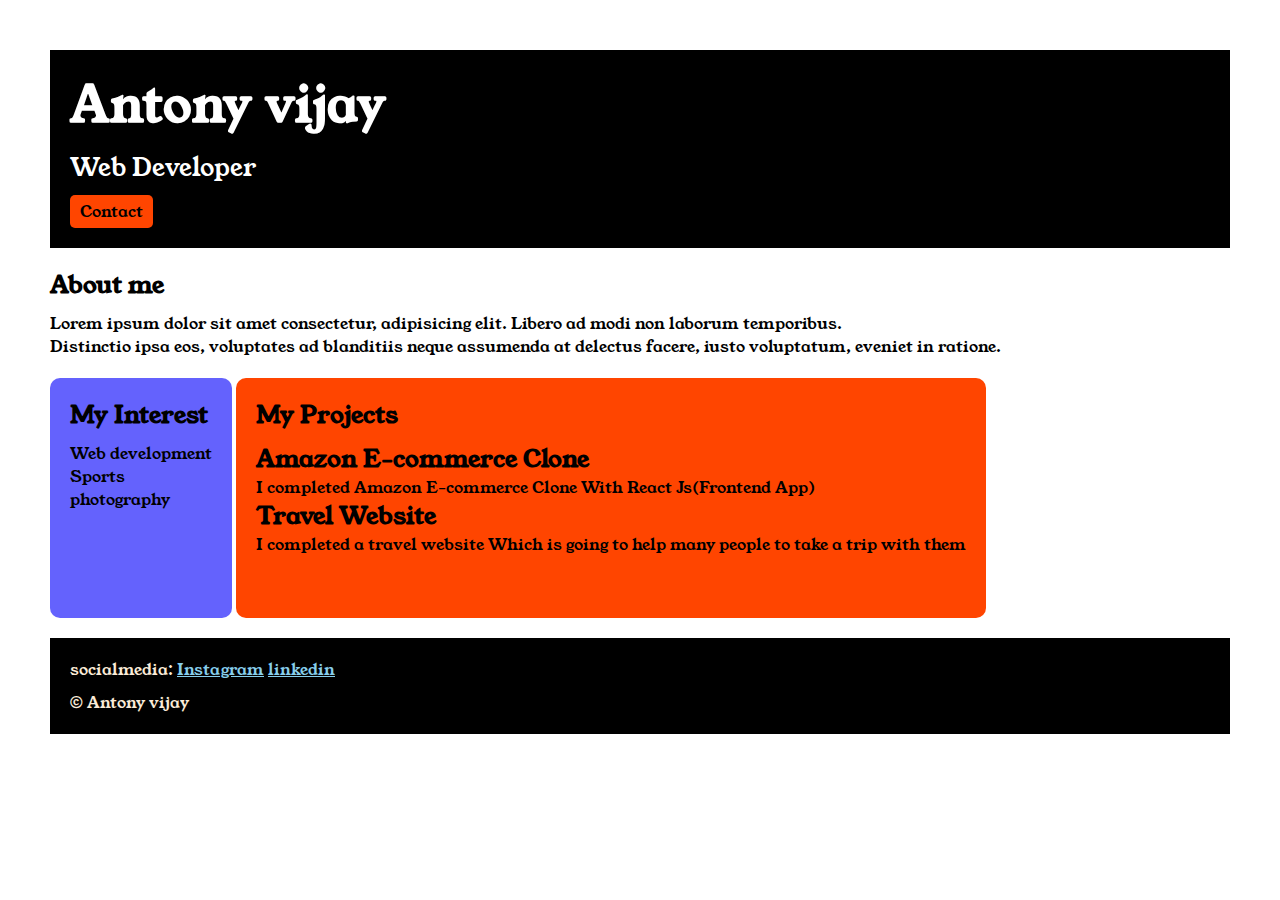
<file: index.html>
<!DOCTYPE html>

<html>
    <head>
      <title>Portfolio</title>
      <link rel="stylesheet" href="style.css"><link rel="preconnect" href="https://fonts.googleapis.com">
      <link rel="preconnect" href="https://fonts.gstatic.com" crossorigin>
      <link href="https://fonts.googleapis.com/css2?family=Young+Serif&display=swap" rel="stylesheet">

    </head>
    
  <body>
    <div class="container">
     
    <div class="section-one">
      <h1 class="section-one__name">Antony vijay</h1>
      <p class="section-one__role">Web Developer</p>
      <a class="section-one__contact" href="contact form.html">Contact</a>
    </div>
      
   
  <div class="section-two">
    <h2 class="section-two__title">About me</h2>
    <p class="section-two__desc">
      Lorem ipsum dolor sit amet consectetur, adipisicing elit. Libero ad modi
      non laborum temporibus.<br />
      Distinctio ipsa eos, voluptates ad blanditiis neque assumenda at delectus
      facere, iusto voluptatum, eveniet in ratione.
    </p>
  </div>
    
  <div class="section-three">
    <h2 class="section-three__title">My Interest</h2>
    <ul class="section-three__desc">
      <li>Web development</li>
      <li>Sports</li>
      <li>photography</li>
    </ul>
  </div>
   <div class="section-four">
    <h2 class="section-four__title">My Projects</h2>
    <ul class="section-four__desc">
      <li>
        <h2>Amazon E-commerce Clone</h2>
        <p>I completed Amazon E-commerce Clone With React Js(Frontend App)</p>
      </li>
    
      <li>
        <h2>Travel Website</h2>
        <p>
          I completed a travel website Which is going to help many people to
          take a trip with them
        </p>
      </li>
    </ul>
   </div>
   
<div class="section-five">
  <p class="section-five__title">
    socialmedia:
    <a href="https://www.instagram.com/">Instagram</a>
    <a href="https://in.linkedin.com/">linkedin</a>
  </p>
  <p class="section-five__desc">&copy; Antony vijay</p>
</div>
   
  </div>
  </body>
</html>
</file>
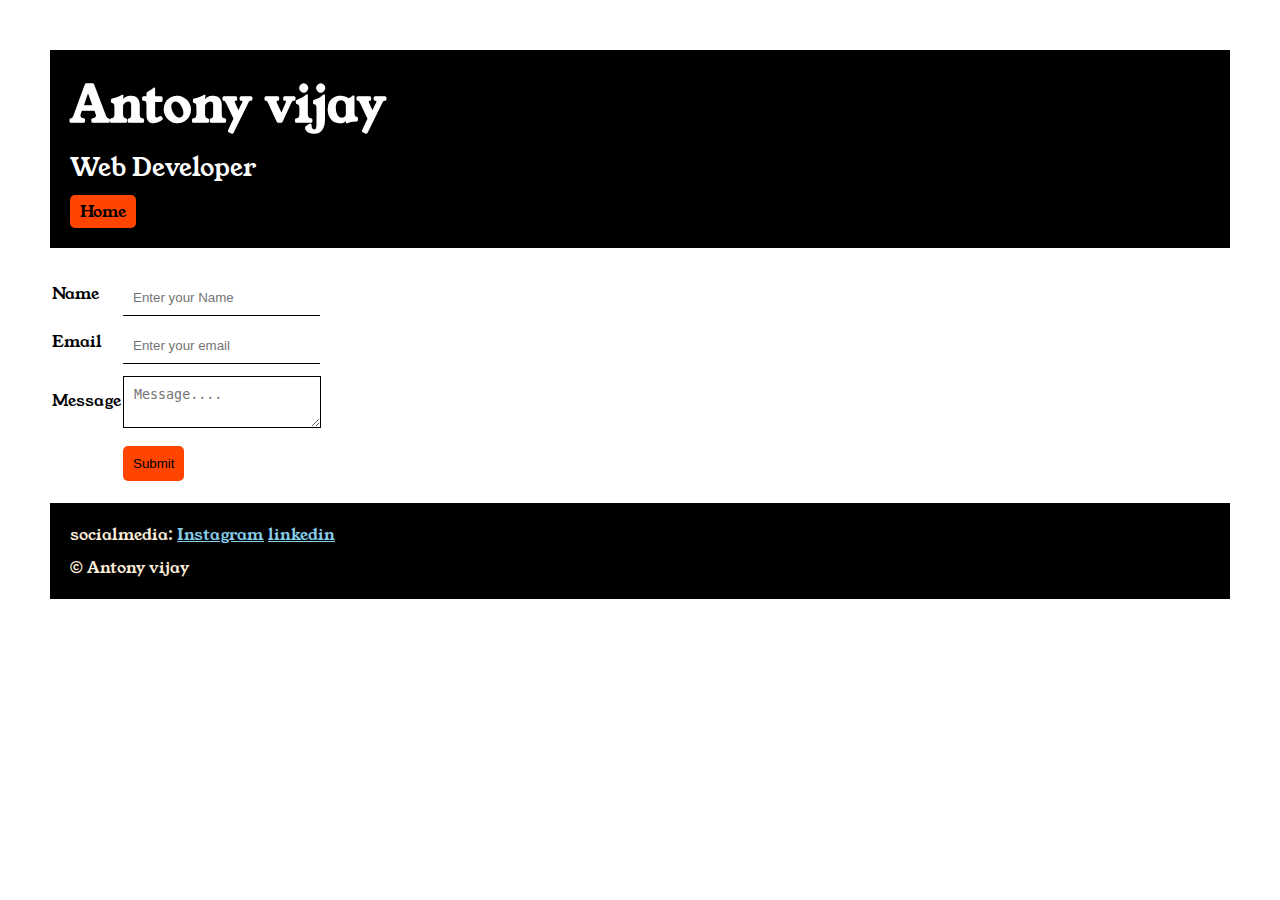
<file: contact form.html>
<!DOCTYPE html>
<html lang="en">
<head>
    <meta charset="UTF-8">
    <meta name="viewport" content="width=device-width, initial-scale=1.0">
    <link rel="stylesheet" href="style.css">
    <link rel="preconnect" href="https://fonts.googleapis.com">
    <link rel="preconnect" href="https://fonts.gstatic.com" crossorigin>
    <link href="https://fonts.googleapis.com/css2?family=Young+Serif&display=swap" rel="stylesheet">
    <title>Contact Form</title>
</head>
<body>
    <div class="container">
    <div class="section-one">
        <h1 class="section-one__name">Antony vijay</h1>
        <p class="section-one__role">Web Developer</p>
        <a class="section-one__contact" href="index.html">Home</a>
      </div>
      <div class="contact-form">
    
    <form>
        <table>
            <tr>
                <td>Name</td>
                <td><input type="text" placeholder="Enter your Name" class="contact-form__input"></td>
            </tr>
            <tr>
                <td>Email</td>
                <td><input type="email" placeholder="Enter your email" class="contact-form__input"></td>
            </tr>
            <tr>
                <td>Message</td>
                <td><textarea placeholder="Message...."class="contact-form__textarea"></textarea></td>
            </tr>
            <tr>
                <td></td>
                <td><input type="submit" class="contact-form__submit"> </td>
            </tr>
        </table>
    </form>
    </div>
    <div class="section-five">
        <p class="section-five__title">
          socialmedia:
          <a href="https://www.instagram.com/">Instagram</a>
          <a href="https://in.linkedin.com/">linkedin</a>
        </p>
        <p class="section-five__desc">&copy; Antony vijay</p>
      </div>
      </div>
</body>
</html>
</file>
<file: style.css>
*{
    padding: 0;
    margin:0 ;

}

body{
    font-family: 'Young Serif', serif;
}

.container{
    padding:50px;
}

.section-one{
    background-color: black;
    color:white;
    padding: 20px;
}

.section-one__contact{
    background-color: orangered;
    color: black;
    text-decoration: none;
    padding-left: 10px;
    padding-right: 10px;
    padding-top: 5px;
    padding-bottom: 5px;
    display: inline-block;
    margin-top: 10px;
    border-radius: 5px;
}

.section-one__name{
    font-size: 50px;
}

.section-one__role{
    font-size: 25px;
    margin-top :10px;
}

.section-two,.section-three,.section-four,.section-five{
    margin-top: 20px;

}
.section-two__desc,.section-three__desc,.section-four__desc,.section-five__desc{

    margin-top: 10px;

}

.section-five{
    background-color: black;
    color:antiquewhite;
    padding: 20px;

}
.section-five__title a{
    color: skyblue;
}

.section-three__desc, .section-four__desc{
    list-style: none;
}

.section-three{

    background-color: #6462fd;
    color:black;
    padding: 20px;
    height: 200px;
    display: inline-block;
    border-radius: 10px;
    vertical-align:top ;

}
.section-four{
    background-color: orangered;
    color:black;
    padding: 20px;
    height: 200px;
    display: inline-block;
    border-radius: 10px;
    vertical-align: top;
}

.contact-form{
    margin-top: 20px;
}

.contact-form__input,.contact-form__textarea,.contact-form__submit{
    margin-top: 10px;
}

.contact-form__input{
    padding: 10px;
    border: none;
    border-bottom: solid black 1px;

}
.contact-form__textarea{
    padding: 10px;
    border: solid black 1px;
}

.contact-form__submit{
    padding: 10px;
    background-color: orangered;
    color:black;
    border: none;
    border-radius: 5px;

}
</file>
